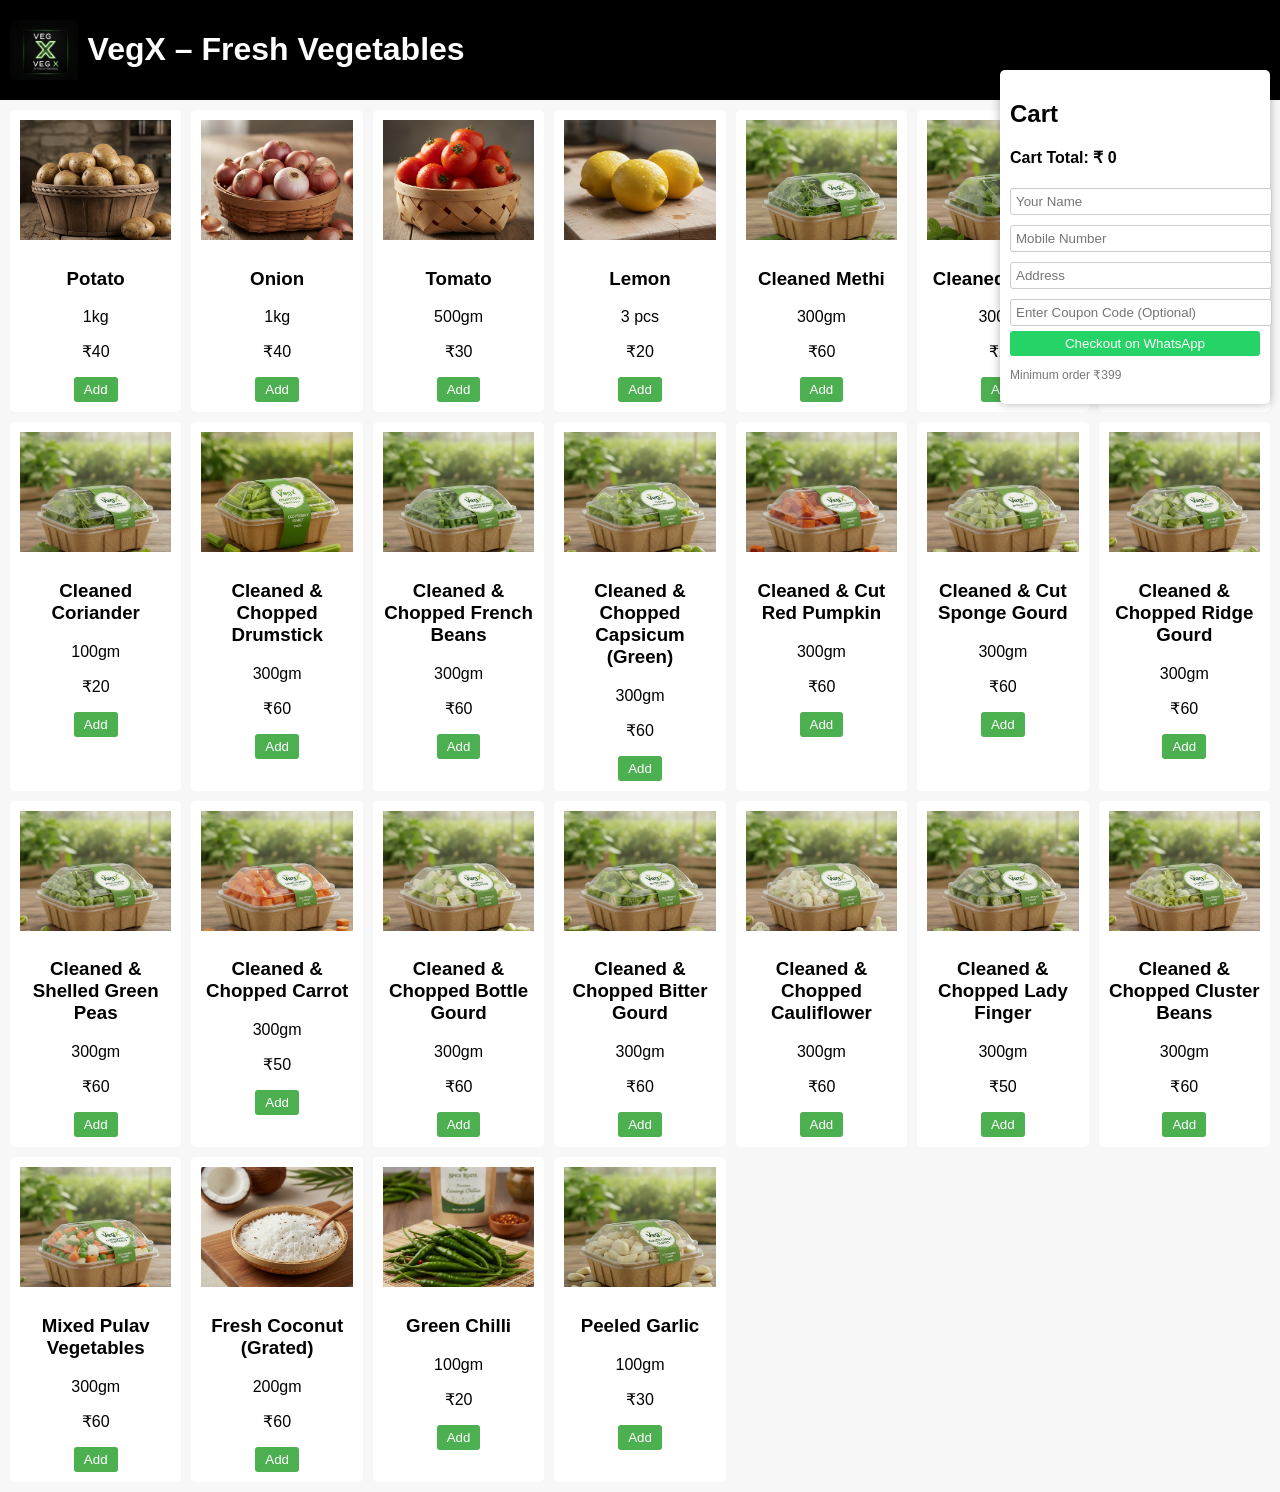
<file: index.html>
<!DOCTYPE html>
<html lang="en">
<head>
  <meta charset="UTF-8">
  <title>VegX – Fresh Vegetables</title>
  <meta name="viewport" content="width=device-width, initial-scale=1.0">

  <!-- CSS -->
  <link rel="stylesheet" href="style.css">
</head>
<body>

<header style="display:flex;align-items:center;gap:10px;padding:10px;background:#000;color:#fff;">
  <img src="images/logo.png" alt="VegX Logo" style="height:60px;">
  <h1>VegX – Fresh Vegetables</h1>
</header>

<!-- ✅ PRODUCTS -->
<div id="product-list"></div>

<!-- CART -->
<div class="cart">
  <h2>Cart</h2>

  <div id="cart-items"></div>

  <p><strong>Cart Total: ₹ <span id="cart-total">0</span></strong></p>

  <input type="text" id="customer-name" placeholder="Your Name">
  <input type="text" id="customer-mobile" placeholder="Mobile Number">
  <input type="text" id="customer-address" placeholder="Address">

  <!-- ✅ Coupon Code -->
  <input type="text" id="coupon-code" placeholder="Enter Coupon Code (Optional)">

  <button onclick="checkoutWhatsApp()">Checkout on WhatsApp</button>

  <p style="font-size:12px;color:#777;">Minimum order ₹399</p>
</div>

<!-- ✅ JS -->
<script src="main.js"></script>

</body>
</html>
</file>
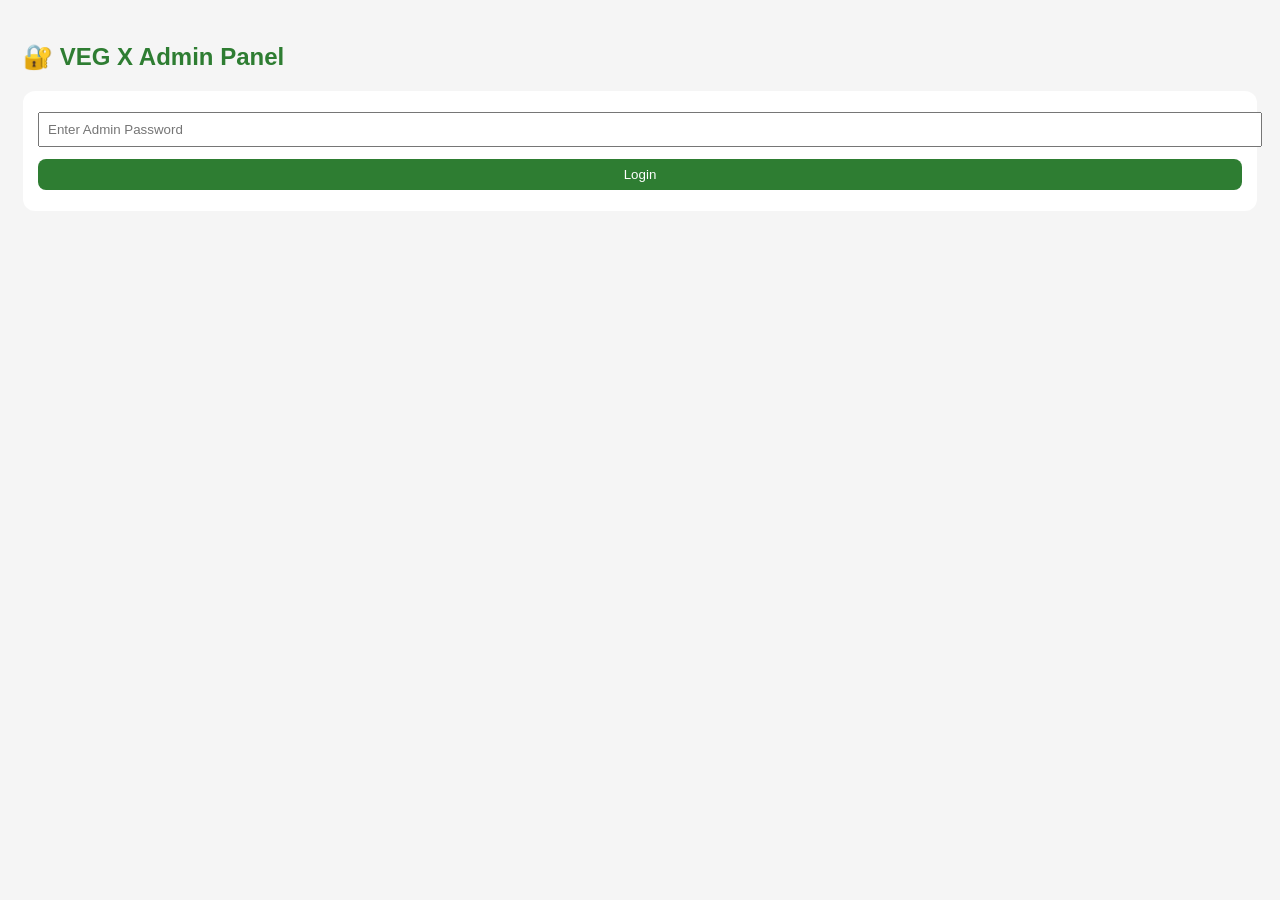
<file: admin.html>
<!DOCTYPE html>
<html lang="en">
<head>
<meta charset="UTF-8">
<title>VEG X – Admin Panel</title>
<meta name="viewport" content="width=device-width, initial-scale=1">

<style>
body{
  font-family: Arial, sans-serif;
  background:#f5f5f5;
  padding:15px;
}
h2,h3{
  color:#2e7d32;
}
.box{
  background:#fff;
  padding:15px;
  border-radius:12px;
  margin-bottom:15px;
}
input,button{
  width:100%;
  padding:8px;
  margin:6px 0;
}
button{
  background:#2e7d32;
  color:#fff;
  border:none;
  border-radius:8px;
  cursor:pointer;
}
.logout{
  background:#c62828;
}
.product-row{
  border-bottom:1px solid #eee;
  padding:8px 0;
}
.small-btn{
  padding:5px;
  font-size:12px;
  margin-top:5px;
}
</style>
</head>

<body>

<h2>🔐 VEG X Admin Panel</h2>

<!-- LOGIN -->
<div id="loginBox" class="box">
  <input type="password" id="password" placeholder="Enter Admin Password">
  <button onclick="login()">Login</button>
</div>

<!-- ADMIN PANEL -->
<div id="adminPanel" style="display:none">

  <div class="box">
    <button class="logout" onclick="logout()">Logout</button>
  </div>

  <!-- OFFER -->
  <div class="box">
    <h3>🏷 Offer / Banner</h3>
    <input id="offerText" placeholder="Eg: Free delivery above ₹499">
    <button onclick="saveOffer()">Save Banner</button>
    <p><b>Current:</b> <span id="currentOffer"></span></p>
  </div>

  <!-- SETTINGS -->
  <div class="box">
    <h3>⚙ Order Settings</h3>
    <input id="minOrder" type="number" placeholder="Minimum Order ₹">
    <input id="deliveryCharge" type="number" placeholder="Delivery Charge ₹">
    <button onclick="saveSettings()">Save Settings</button>
  </div>

  <!-- ADD PRODUCT -->
  <div class="box">
    <h3>➕ Add New Product</h3>
    <input id="pname" placeholder="Product Name">
    <input id="pweight" placeholder="Weight (eg 200gm)">
    <input id="pprice" type="number" placeholder="Price ₹">
    <input id="pimage" placeholder="Image file name (images/xxx.jpg)">
    <button onclick="addProduct()">Add Product</button>
  </div>

  <!-- PRODUCT LIST -->
  <div class="box">
    <h3>📦 Manage Products</h3>
    <div id="productList"></div>
  </div>

</div>

<script>
const ADMIN_PASSWORD = "vegx123";

/* LOGIN */
function login(){
  if(document.getElementById("password").value === ADMIN_PASSWORD){
    document.getElementById("loginBox").style.display="none";
    document.getElementById("adminPanel").style.display="block";
    loadAll();
  }else{
    alert("Wrong password");
  }
}
function logout(){ location.reload(); }

/* OFFER */
function saveOffer(){
  localStorage.setItem("vegx_offer", document.getElementById("offerText").value);
  loadAll();
}

/* SETTINGS */
function saveSettings(){
  localStorage.setItem("vegx_min_order", document.getElementById("minOrder").value);
  localStorage.setItem("vegx_delivery_charge", document.getElementById("deliveryCharge").value);
  alert("Settings saved");
}

/* ADD PRODUCT */
function addProduct(){
  let products = JSON.parse(localStorage.getItem("vegx_products")) || [];

  products.push({
    id: Date.now(),
    name: pname.value,
    weight: pweight.value,
    price: Number(pprice.value),
    image: pimage.value,
    active: true
  });

  localStorage.setItem("vegx_products", JSON.stringify(products));
  pname.value=pweight.value=pprice.value=pimage.value="";
  renderProducts();
}

/* TOGGLE STOCK */
function toggleProduct(id){
  let products = JSON.parse(localStorage.getItem("vegx_products")) || [];
  products = products.map(p=>{
    if(p.id===id) p.active=!p.active;
    return p;
  });
  localStorage.setItem("vegx_products", JSON.stringify(products));
  renderProducts();
}

/* UPDATE PRICE */
function updatePrice(id,val){
  let products = JSON.parse(localStorage.getItem("vegx_products")) || [];
  products.forEach(p=>{
    if(p.id===id) p.price=Number(val);
  });
  localStorage.setItem("vegx_products", JSON.stringify(products));
}

/* RENDER PRODUCTS */
function renderProducts(){
  const box = document.getElementById("productList");
  box.innerHTML="";
  let products = JSON.parse(localStorage.getItem("vegx_products")) || [];

  products.forEach(p=>{
    box.innerHTML += `
      <div class="product-row">
        <b>${p.name}</b> (${p.weight})<br>
        ₹ <input type="number" value="${p.price}" 
           onchange="updatePrice(${p.id},this.value)">
        <br>
        Status: ${p.active ? "🟢 Active" : "🔴 Stock Out"}<br>
        <button class="small-btn" onclick="toggleProduct(${p.id})">
          ${p.active ? "Mark Stock Out" : "Activate"}
        </button>
      </div>
    `;
  });
}

/* LOAD */
function loadAll(){
  offerText.value = localStorage.getItem("vegx_offer") || "";
  currentOffer.innerText = localStorage.getItem("vegx_offer") || "";
  minOrder.value = localStorage.getItem("vegx_min_order") || 299;
  deliveryCharge.value = localStorage.getItem("vegx_delivery_charge") || 50;
  renderProducts();
}
</script>

</body>
</html>
</file>
<file: style.css>
body{font-family:sans-serif;margin:0;padding:0;background:#f7f7f7;}
header{display:flex;align-items:center;padding:10px;background:#4CAF50;color:white;}
header .logo{height:50px;margin-right:10px;}
#product-list{display:grid;grid-template-columns:repeat(auto-fit,minmax(150px,1fr));gap:10px;padding:10px;}
.product{background:white;padding:10px;border-radius:5px;text-align:center;}
.product img{width:100%;height:120px;object-fit:cover;margin-bottom:5px;}
.product button{background:#4CAF50;color:white;border:none;padding:5px 10px;border-radius:3px;cursor:pointer;}
.product button:hover{opacity:0.8;}
.cart{position:fixed;right:10px;top:70px;width:250px;background:white;padding:10px;border-radius:5px;box-shadow:0 0 10px rgba(0,0,0,0.3);}
.cart input{width:100%;margin:5px 0;padding:5px;border:1px solid #ccc;border-radius:3px;}
.cart button{background:#25D366;color:white;border:none;padding:5px 10px;border-radius:3px;cursor:pointer;width:100%;}
</file>
